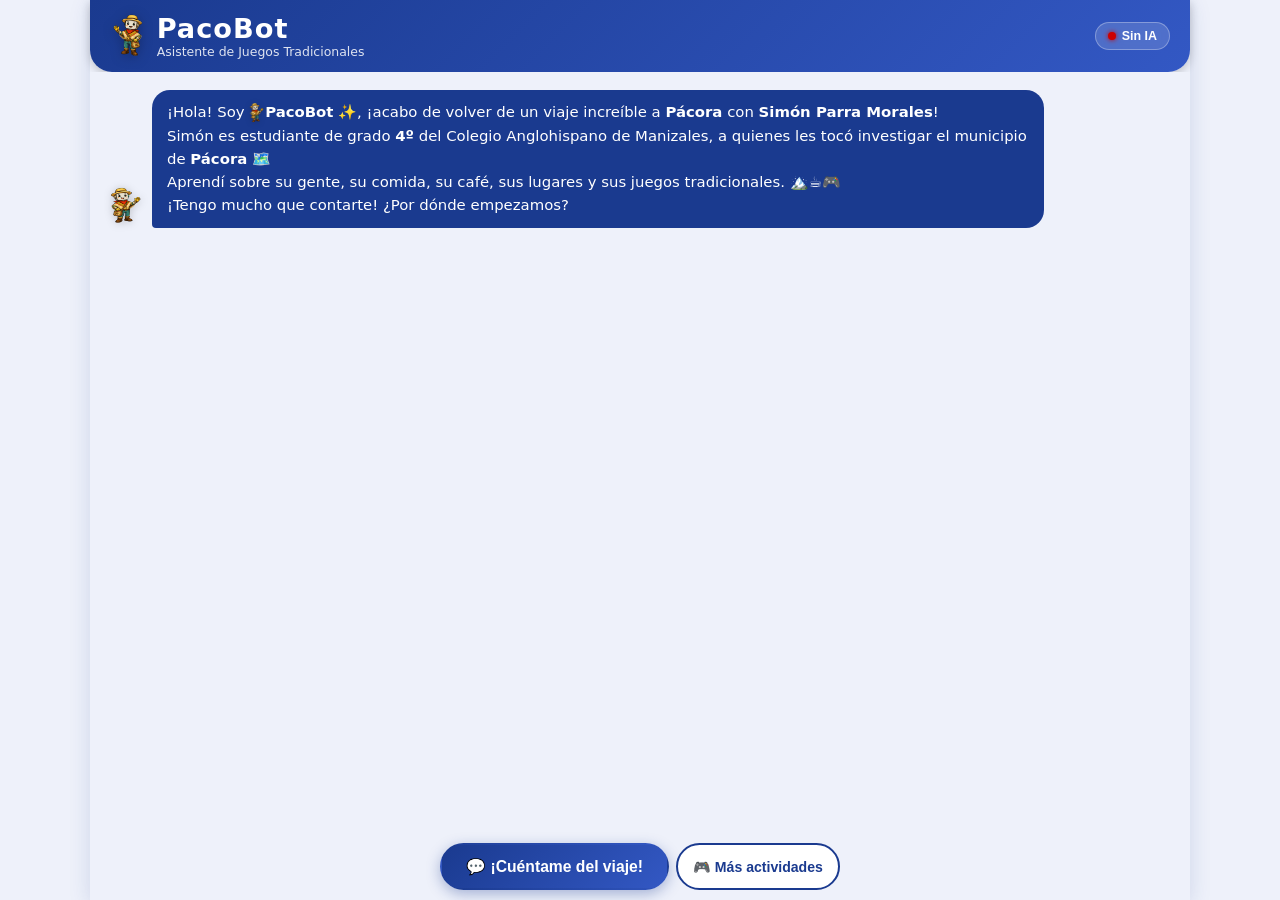
<file: index.html>
<!DOCTYPE html>
<html lang="es">
<head>
  <meta charset="UTF-8">
  <meta name="viewport" content="width=device-width, initial-scale=1.0">
  <title>PacoBot — Juegos Tradicionales de Pácora</title>
  <meta name="theme-color" content="#1a3a8f">
  <meta name="mobile-web-app-capable" content="yes">
  <meta name="apple-mobile-web-app-capable" content="yes">
  <meta name="apple-mobile-web-app-status-bar-style" content="black-translucent">
  <meta name="apple-mobile-web-app-title" content="PacoBot">
  <link rel="manifest" href="manifest.json">
  <link rel="apple-touch-icon" href="icons/icon-180.png">
  <link rel="stylesheet" href="style.css">
</head>
<body>

<div id="app">

  <!-- ── Header ──────────────────────────────────────────────── -->
  <header class="app-header">
    <div class="header-left">
      <img src="pacobot-mascot.png" class="bot-icon" alt="PacoBot">
      <div>
        <h1>PacoBot</h1>
        <p>Asistente de Juegos Tradicionales</p>
      </div>
    </div>
    <button class="token-btn" onclick="App.openTokenModal()">
      <div class="dot" id="dot"></div>
      <span id="dotlbl">Sin IA</span>
    </button>
  </header>

  <!-- ── Main layout ─────────────────────────────────────────── -->
  <div class="main-layout">

    <!-- ── Chat ─────────────────────────────────────────────────── -->
    <main class="chat-container">
      <div id="chat-messages"></div>
      <div id="quick-options"></div>
      <div id="input-form" class="hidden">
        <input type="text" id="text-input" placeholder="Escribe tu respuesta..." autocomplete="off">
        <button class="send-btn" onclick="App.submitTextInput()">📤 Enviar</button>
      </div>
    </main>

  </div><!-- end main-layout -->
</div><!-- end app -->

<!-- ── Modal: Clave API de Groq ─────────────────────────────── -->
<div id="ia-modal" class="modal hidden">
  <div class="modal-box">
    <h2>🔑 Clave de Groq</h2>

    <!-- Estado: sin clave -->
    <div id="ia-no-key">
      <p style="font-size:0.88rem;color:var(--text-muted);margin-bottom:14px;line-height:1.5">
        Ingresa tu clave gratuita de Groq para activar PacoBot IA.<br>
        Se guarda solo en este dispositivo.
      </p>
      <input type="password" id="ia-key-input" placeholder="gsk_xxxxxxxxxxxxxxxxxxxx"
             style="width:100%;padding:10px 13px;border:2px solid var(--border);border-radius:10px;font-size:0.95rem;outline:none">
      <p id="ia-key-error" style="color:var(--danger);font-size:0.8rem;margin-top:6px;min-height:18px"></p>
      <div class="modal-btns" style="margin-top:10px">
        <button class="btn-do"     onclick="App.saveAPIKey()">✅ Guardar y continuar</button>
        <button class="btn-cancel" onclick="App.closeIAModal()">Cancelar</button>
      </div>
    </div>

    <!-- Estado: con clave activa -->
    <div id="ia-has-key" class="hidden">
      <p style="font-size:0.88rem;color:var(--text-muted);margin-bottom:14px;line-height:1.5">
        ✅ IA activa. Tu clave de Groq está guardada en este dispositivo.
      </p>
      <div class="modal-btns">
        <button class="btn-do"     onclick="App.closeIAModal()">Cerrar</button>
        <button class="btn-cancel" onclick="App.removeAPIKey()">🗑️ Eliminar clave</button>
      </div>
    </div>
  </div>
</div>

<!-- ── Modal: Menú de actividades ───────────────────────────── -->
<div id="menu-modal" class="modal hidden" onclick="App.closeMenuModal(event)">
  <div class="menu-sheet">
    <div class="menu-sheet-handle"></div>
    <h3 class="menu-sheet-title">¿Qué quieres hacer?</h3>
    <div class="menu-grid">
      <button class="menu-item" onclick="App.menuAction('trivia')">   <span class="menu-item-icon">❓</span><span>Trivia</span></button>
      <button class="menu-item" onclick="App.menuAction('guess')">    <span class="menu-item-icon">🎲</span><span>Adivina el juego</span></button>
      <button class="menu-item" onclick="App.menuAction('rhymes')">   <span class="menu-item-icon">🪢</span><span>Rimas</span></button>
      <button class="menu-item" onclick="App.menuAction('rec')">      <span class="menu-item-icon">🎯</span><span>Recomendar Juego</span></button>
      <button class="menu-item" onclick="App.menuAction('gen')">      <span class="menu-item-icon">✨</span><span>Inventar Juego</span></button>
      <button class="menu-item" onclick="App.menuAction('survey')">   <span class="menu-item-icon">📊</span><span>Encuesta</span></button>
      <button class="menu-item" onclick="App.menuAction('results')">  <span class="menu-item-icon">🏆</span><span>Resultados</span></button>
      <button class="menu-item menu-item--danger" onclick="App.menuAction('clear')"><span class="menu-item-icon">🗑️</span><span>Limpiar Todo</span></button>
    </div>
  </div>
</div>

<!-- ── Modal: Generador de juegos ───────────────────────────── -->
<div id="gen-modal" class="modal hidden">
  <div class="modal-box">
    <h2>✨ Inventor de Juegos</h2>

    <div class="form-group">
      <label>👥 ¿Cuántos jugadores?</label>
      <select id="gen-players">
        <option value="2">2 jugadores</option>
        <option value="3">3 jugadores</option>
        <option value="4" selected>4–5 jugadores</option>
        <option value="6">6–8 jugadores</option>
        <option value="10">9 o más jugadores</option>
      </select>
    </div>

    <div class="form-group">
      <label>🎒 ¿Qué materiales hay?</label>
      <select id="gen-material">
        <option value="none">Nada (solo el cuerpo)</option>
        <option value="ball">Una pelota</option>
        <option value="rope">Una cuerda</option>
        <option value="chalk">Tiza</option>
        <option value="mixed">Varios objetos</option>
      </select>
    </div>

    <div class="form-group">
      <label>📍 ¿Dónde van a jugar?</label>
      <select id="gen-space">
        <option value="indoor">Dentro de casa</option>
        <option value="small">Patio pequeño</option>
        <option value="medium" selected>Patio mediano</option>
        <option value="large">Parque o cancha</option>
      </select>
    </div>

    <div class="modal-btns">
      <button class="btn-do"     onclick="App.generateGame()">🎲 ¡Inventar Juego!</button>
      <button class="btn-cancel" onclick="App.closeModal()">Cancelar</button>
    </div>
  </div>
</div>

<script src="db.js"></script>
<script src="app.js"></script>
<script>
  if ('serviceWorker' in navigator) {
    navigator.serviceWorker.register('/sw.js');
  }
</script>

</body>
</html>
</file>
<file: style.css>
/* style.css — PacoBot: diseño amigable para niños */

/* ── Reset & Variables ─────────────────────────────────────── */
*, *::before, *::after { box-sizing: border-box; margin: 0; padding: 0; }
.hidden { display: none !important; }

:root {
  /* ── Colores Colegio Internacional Anglohispano ── */
  --purple:     #1a3a8f;   /* azul marino principal  */
  --purple-lt:  #3358c4;   /* azul marino claro      */
  --orange:     #cc0000;   /* rojo institucional     */
  --gold:       #e8a000;   /* dorado acento          */
  --green:      #27ae60;
  --danger:     #cc0000;
  --bg:         #eef1fa;   /* fondo azul muy suave   */
  --white:      #ffffff;
  --text:       #1a237e;   /* texto azul marino      */
  --text-muted: #6b7280;
  --border:     #d0d8f0;
  --shadow:     0 4px 20px rgba(26,58,143,.15);
  --radius:     16px;
}

body {
  font-family: 'Segoe UI', system-ui, -apple-system, sans-serif;
  background: var(--bg);
  color: var(--text);
  min-height: 100vh;
}

/* ── Layout principal ──────────────────────────────────────── */
#app {
  display: flex;
  flex-direction: column;
  height: 100vh;
  max-width: 1100px;
  margin: 0 auto;
  box-shadow: var(--shadow);
}

/* ── Header ────────────────────────────────────────────────── */
.app-header {
  background: linear-gradient(135deg, var(--purple) 0%, var(--purple-lt) 100%);
  color: #fff;
  padding: 10px 20px;
  display: flex;
  align-items: center;
  justify-content: space-between;
  flex-shrink: 0;
  box-shadow: 0 3px 10px rgba(0,0,0,.2);
  border-radius: 0 0 22px 22px;
}

.header-left { display: flex; align-items: center; gap: 12px; }

.bot-icon {
  height: 52px;
  width: auto;
  animation: float 3s ease-in-out infinite;
  display: block;
  filter: drop-shadow(0 2px 6px rgba(0,0,0,.25));
}
@keyframes float {
  0%, 100% { transform: translateY(0); }
  50%       { transform: translateY(-6px); }
}

.app-header h1  { font-size: 1.7rem; font-weight: 800; letter-spacing: 1px; }
.app-header p   { font-size: 0.78rem; opacity: .85; }

.token-btn {
  display: flex; align-items: center; gap: 6px;
  background: rgba(255,255,255,.15);
  border: 1px solid rgba(255,255,255,.3);
  color: #fff; padding: 6px 12px; border-radius: 20px;
  font-size: 0.78rem; font-weight: 600; cursor: pointer;
  backdrop-filter: blur(4px); transition: all .2s;
}
.token-btn:hover { background: rgba(255,255,255,.25); }

.dot {
  width: 8px; height: 8px; border-radius: 50%; flex-shrink: 0;
  background: var(--danger);
  box-shadow: 0 0 5px var(--danger);
  animation: blink-red 1.2s infinite;
}
.dot.on {
  background: var(--green);
  box-shadow: 0 0 7px var(--green);
  animation: pulse-green 2s infinite;
}
@keyframes blink-red {
  0%,100% { opacity: 1; box-shadow: 0 0 5px var(--danger); }
  50%      { opacity: .3; box-shadow: none; }
}
@keyframes pulse-green {
  0%,100% { box-shadow: 0 0 4px var(--green); }
  50%      { box-shadow: 0 0 10px var(--green), 0 0 18px rgba(39,174,96,.4); }
}

/* ── Main layout ───────────────────────────────────────────── */
.main-layout {
  display: flex;
  flex: 1;
  overflow: hidden;
}

/* ── Chat container ─────────────────────────────────────────── */
.chat-container {
  flex: 1;
  display: flex;
  flex-direction: column;
  overflow: hidden;
  background: var(--bg);
}

#chat-messages {
  flex: 1;
  overflow-y: auto;
  padding: 18px 18px 8px;
  display: flex;
  flex-direction: column;
  gap: 10px;
  scroll-behavior: smooth;
}

/* ── Mensajes ───────────────────────────────────────────────── */
.message {
  display: flex;
  align-items: flex-end;
  gap: 8px;
  max-width: 88%;
  animation: slideUp .3s ease;
}
@keyframes slideUp {
  from { opacity: 0; transform: translateY(10px); }
  to   { opacity: 1; transform: translateY(0); }
}

.message.bot  { align-self: flex-start; }
.message.user { align-self: flex-end; flex-direction: row-reverse; }

.msg-avatar {
  font-size: 1.4rem; /* fallback emoji */
  min-width: 36px;
}

/* Mascota en avatar de chat — espejo para que mire los mensajes */
img.bot-avatar {
  height: 44px;
  width: auto;
  transform: scaleX(-1);        /* espejo horizontal */
  filter: drop-shadow(0 1px 4px rgba(0,0,0,.2));
  align-self: flex-end;         /* ancla en la base del bubble */
  flex-shrink: 0;
}

/* Mascota inline dentro del texto del bubble */
.inline-mascot {
  height: 1.6em;
  width: auto;
  vertical-align: middle;
  transform: scaleX(-1);
  filter: drop-shadow(0 1px 3px rgba(0,0,0,.15));
}

.msg-bubble {
  padding: 11px 15px;
  border-radius: 18px;
  line-height: 1.55;
  font-size: 0.93rem;
}

.message.bot  .msg-bubble { background: var(--purple); color: #fff; border-bottom-left-radius: 4px; }
.message.user .msg-bubble { background: var(--orange);  color: #fff; border-bottom-right-radius: 4px; }

/* tarjeta de resultado */
.result-card .msg-bubble {
  background: #fff !important;
  color: var(--text) !important;
  border: 2.5px solid var(--purple);
  box-shadow: var(--shadow);
  padding: 14px 16px;
  max-width: 480px;
}

/* ── Typing dots ────────────────────────────────────────────── */
.dots { display: flex; gap: 4px; padding: 2px 0; }
.dots span {
  width: 7px; height: 7px;
  background: rgba(255,255,255,.75);
  border-radius: 50%;
  animation: bounce 1.3s ease-in-out infinite;
}
.dots span:nth-child(2) { animation-delay: .2s; }
.dots span:nth-child(3) { animation-delay: .4s; }
@keyframes bounce {
  0%, 100% { transform: translateY(0); opacity: .5; }
  50%       { transform: translateY(-6px); opacity: 1; }
}

/* ── Quick options ──────────────────────────────────────────── */
#quick-options {
  display: flex;
  flex-wrap: wrap;
  justify-content: center;
  gap: 7px;
  padding: 6px 18px 10px;
}

.option-btn {
  padding: 9px 15px;
  background: #fff;
  border: 2px solid var(--purple);
  border-radius: 25px;
  color: var(--purple);
  font-weight: 700;
  font-size: 0.88rem;
  cursor: pointer;
  transition: all .18s;
}
.option-btn:hover {
  background: var(--purple);
  color: #fff;
  transform: translateY(-2px);
  box-shadow: 0 4px 12px rgba(26,58,143,.3);
}

.option-btn--primary {
  background: linear-gradient(135deg, var(--purple), var(--purple-lt));
  color: #fff;
  border-color: transparent;
  font-size: 0.98rem;
  padding: 12px 24px;
  box-shadow: 0 4px 14px rgba(26,58,143,.35);
  animation: pulse-primary 2.2s ease-in-out infinite;
}
.option-btn--primary:hover {
  background: linear-gradient(135deg, var(--purple-lt), var(--purple));
  box-shadow: 0 6px 20px rgba(26,58,143,.45);
}
@keyframes pulse-primary {
  0%, 100% { box-shadow: 0 4px 14px rgba(26,58,143,.35); }
  50%       { box-shadow: 0 4px 22px rgba(26,58,143,.6); }
}

/* ── Input form ─────────────────────────────────────────────── */
#input-form {
  display: flex;
  gap: 8px;
  padding: 10px 18px 12px;
  background: #fff;
  border-top: 2px solid var(--border);
}
#input-form.hidden { display: none; }

#text-input {
  flex: 1;
  padding: 11px 16px;
  border: 2px solid var(--border);
  border-radius: 25px;
  font-size: 0.95rem;
  outline: none;
  transition: border-color .2s;
}
#text-input:focus { border-color: var(--purple); }

.send-btn {
  padding: 11px 18px;
  background: var(--purple);
  color: #fff;
  border: none;
  border-radius: 25px;
  font-size: 0.88rem;
  font-weight: 700;
  cursor: pointer;
  transition: all .18s;
  white-space: nowrap;
}
.send-btn:hover { background: var(--purple-lt); transform: translateY(-2px); }

/* ── Modal generador ────────────────────────────────────────── */
.modal {
  position: fixed;
  inset: 0;
  background: rgba(0,0,0,.5);
  display: flex;
  align-items: center;
  justify-content: center;
  z-index: 200;
  animation: fadeIn .2s ease;
}
.modal.hidden { display: none; }
@keyframes fadeIn { from { opacity: 0; } to { opacity: 1; } }

.modal-box {
  background: #fff;
  border-radius: 20px;
  padding: 26px;
  width: 90%;
  max-width: 420px;
  box-shadow: 0 20px 60px rgba(0,0,0,.3);
  animation: scaleIn .25s ease;
}
@keyframes scaleIn {
  from { transform: scale(.9); opacity: 0; }
  to   { transform: scale(1);  opacity: 1; }
}

.modal-box h2 { color: var(--purple); font-size: 1.35rem; margin-bottom: 18px; }

.form-group { margin-bottom: 14px; }
.form-group label {
  display: block;
  font-weight: 600;
  font-size: 0.9rem;
  margin-bottom: 5px;
}
.form-group select {
  width: 100%;
  padding: 9px 13px;
  border: 2px solid var(--border);
  border-radius: 10px;
  font-size: 0.95rem;
  outline: none;
  cursor: pointer;
  background: #f9fafb;
  transition: border-color .2s;
}
.form-group select:focus { border-color: var(--purple); }

.modal-btns { display: flex; gap: 10px; margin-top: 18px; }

.btn-do {
  flex: 1;
  padding: 12px;
  background: linear-gradient(135deg, var(--purple), var(--purple-lt));
  color: #fff;
  border: none;
  border-radius: 12px;
  font-size: 1rem;
  font-weight: 700;
  cursor: pointer;
  transition: all .18s;
}
.btn-do:hover { transform: translateY(-2px); box-shadow: 0 6px 20px rgba(26,58,143,.4); }

/* ── Menú de actividades (bottom sheet) ─────────────────────── */
.menu-sheet {
  position: fixed;
  bottom: 0; left: 0; right: 0;
  background: #fff;
  border-radius: 24px 24px 0 0;
  padding: 12px 20px calc(24px + env(safe-area-inset-bottom));
  box-shadow: 0 -8px 30px rgba(26,58,143,.18);
  animation: sheetUp .25s ease;
  max-width: 600px;
  margin: 0 auto;
}
@keyframes sheetUp {
  from { transform: translateY(100%); }
  to   { transform: translateY(0); }
}
.menu-sheet-handle {
  width: 40px; height: 4px;
  background: var(--border);
  border-radius: 4px;
  margin: 0 auto 14px;
}
.menu-sheet-title {
  font-size: 1rem;
  font-weight: 800;
  color: var(--text);
  text-align: center;
  margin-bottom: 16px;
}
.menu-grid {
  display: grid;
  grid-template-columns: repeat(4, 1fr);
  gap: 10px;
}
.menu-item {
  display: flex;
  flex-direction: column;
  align-items: center;
  gap: 5px;
  padding: 12px 6px;
  border: 2px solid var(--border);
  border-radius: 14px;
  background: #f8faff;
  cursor: pointer;
  font-size: 0.72rem;
  font-weight: 700;
  color: var(--text);
  transition: all .15s;
  text-align: center;
  line-height: 1.3;
}
.menu-item:hover, .menu-item:active {
  background: var(--purple);
  color: #fff;
  border-color: var(--purple);
  transform: translateY(-2px);
}
.menu-item-icon { font-size: 1.6rem; }
.menu-item--danger { border-color: #fca5a5; color: var(--danger); }
.menu-item--danger:hover { background: var(--danger); color: #fff; border-color: var(--danger); }

.btn-cancel {
  padding: 12px 18px;
  background: #f3f4f6;
  border: none;
  border-radius: 12px;
  font-size: 0.95rem;
  cursor: pointer;
  transition: background .18s;
}
.btn-cancel:hover { background: var(--border); }

/* ── Tarjeta: recomendación ─────────────────────────────────── */
.result-inner { padding: 4px; }
.result-inner h3 { color: var(--purple); font-size: 1.1rem; margin-bottom: 8px; line-height: 1.35; }
.game-emoji-big { font-size: 2.8rem; text-align: center; display: block; margin-bottom: 6px; }
.result-inner p  { font-size: 0.88rem; margin: 6px 0; line-height: 1.5; }
.detail-row {
  display: flex; gap: 6px; align-items: flex-start;
  padding: 4px 0; border-bottom: 1px solid #f0f0f0;
  font-size: 0.85rem;
}
.why-text { margin-top: 8px !important; font-size: 0.86rem !important; color: #555; }

/* ── Tarjeta: juego generado ────────────────────────────────── */
.gen-card {
  background: linear-gradient(135deg, #fffbe8, #fff3cc);
  border: 2px solid var(--gold);
  border-radius: 14px;
  padding: 14px;
}
.gen-title { font-size: 1.1rem; font-weight: 800; color: var(--gold); margin-bottom: 4px; }
.gen-meta  { font-size: 0.78rem; color: #777; margin-bottom: 8px; }
.gen-obj   { font-size: 0.85rem; margin-bottom: 8px; }
.gen-rules-label { font-size: 0.85rem; margin-bottom: 6px; }
.rule-step {
  display: flex; gap: 8px; align-items: flex-start;
  margin: 5px 0; font-size: 0.84rem;
}
.rule-num {
  min-width: 22px; height: 22px;
  background: var(--gold); color: #fff;
  border-radius: 50%;
  display: flex; align-items: center; justify-content: center;
  font-weight: 700; font-size: 0.75rem; flex-shrink: 0;
}
.gen-footer { margin-top: 10px; font-size: 0.78rem; color: #888; font-style: italic; text-align: center; }

/* ── Resultados de encuesta ─────────────────────────────────── */
.survey-res { font-size: 0.88rem; }
.res-title  { font-size: 1rem; font-weight: 800; color: var(--purple); margin-bottom: 2px; }
.res-sub    { font-size: 0.78rem; color: var(--text-muted); margin-bottom: 8px; }
.popular    { background: #fff4cc; border: 1px solid var(--gold); border-radius: 8px; padding: 6px 10px; margin-bottom: 10px; font-size: 0.88rem; }
.res-section { margin: 8px 0 5px; font-size: 0.85rem; }

.bar-row    { display: flex; align-items: center; gap: 6px; margin: 4px 0; }
.bar-label  { min-width: 140px; font-size: 0.78rem; font-weight: 600; flex-shrink: 0; }
.bar-track  { flex: 1; background: #f0f0f0; border-radius: 8px; height: 20px; overflow: hidden; }
.bar-fill   {
  height: 100%;
  background: linear-gradient(90deg, var(--purple), var(--purple-lt));
  border-radius: 8px;
  min-width: 24px;
  display: flex; align-items: center; justify-content: flex-end;
  padding-right: 6px;
  color: #fff; font-size: 0.73rem; font-weight: 700;
  transition: width .5s ease;
}

.word-cloud { display: flex; flex-wrap: wrap; gap: 6px; margin-top: 6px; }
.wtag {
  padding: 4px 10px;
  border-radius: 20px;
  font-weight: 700;
  font-size: 0.82rem;
  color: #fff;
}
.wtag.r1 { background: var(--orange);  font-size: 1rem; }
.wtag.r2 { background: var(--purple);  font-size: 0.9rem; }
.wtag.r3 { background: var(--gold); color: #fff; }

@media (max-width: 640px) {
  .menu-grid { grid-template-columns: repeat(4, 1fr); gap: 8px; }
  .menu-item  { padding: 10px 4px; font-size: 0.65rem; }
  .menu-item-icon { font-size: 1.4rem; }
}

/* ── Scrollbar ──────────────────────────────────────────────── */
#chat-messages::-webkit-scrollbar { width: 5px; }
#chat-messages::-webkit-scrollbar-track { background: transparent; }
#chat-messages::-webkit-scrollbar-thumb { background: #7a9ad4; border-radius: 5px; }

/* ════════════════════════════════════════════════════════════
   MÓVIL  ≤ 640px
   El sidebar lateral se transforma en barra de nav inferior
   ════════════════════════════════════════════════════════════ */
@media (max-width: 640px) {

  /* Viewport dinámico: respeta la barra del navegador en iPhone */
  #app { height: 100dvh; }

  /* ── Header compacto ── */
  .app-header   { padding: 8px 14px; }
  .bot-icon     { height: 38px; }
  .app-header h1 { font-size: 1.25rem; }
  .app-header p  { display: none; }
  .header-badge  { font-size: 0.65rem; padding: 4px 8px; white-space: nowrap; }

  /* ── Chat: ocupa todo el ancho ── */
  .chat-container { flex: 1; min-height: 0; }

  #chat-messages { padding: 12px 12px 6px; }

  /* Mensajes más anchos en pantalla pequeña */
  .message          { max-width: 96%; }
  .msg-avatar       { font-size: 1.2rem; min-width: 26px; }
  img.bot-avatar    { height: 34px; }
  .btn-ia-img       { height: 32px; }
  .msg-bubble       { font-size: 0.9rem; padding: 10px 13px; }

  /* Tarjeta resultado: sin límite de ancho */
  .result-card .msg-bubble { max-width: none; }

  /* ── Opciones de respuesta: más grandes para dedos ── */
  #quick-options { padding: 6px 12px 8px; gap: 8px; }
  .option-btn    { padding: 11px 14px; font-size: 0.9rem; min-height: 44px; }

  /* ── Input: font-size 16px evita el zoom automático de iOS ── */
  #input-form  { padding: 8px 12px calc(10px + env(safe-area-inset-bottom)); }
  #text-input  { font-size: 1rem; padding: 10px 14px; }
  .send-btn    { padding: 10px 14px; font-size: 0.85rem; }

  /* ── Modal: casi pantalla completa ── */
  .modal { align-items: flex-end; }   /* sube desde abajo */
  .modal-box {
    width: 100%;
    max-width: 100%;
    border-radius: 20px 20px 0 0;
    padding: 22px 18px calc(18px + env(safe-area-inset-bottom));
    animation: slideUp .3s ease;
  }
  @keyframes slideUp {
    from { transform: translateY(100%); opacity: 0; }
    to   { transform: translateY(0);    opacity: 1; }
  }

  /* ── Barras de encuesta: etiqueta más corta ── */
  .bar-label { min-width: 105px; font-size: 0.72rem; }

  /* ── Tarjeta generador: padding reducido ── */
  .gen-card { padding: 12px; }
  .rule-step { font-size: 0.82rem; }
}
</file>
